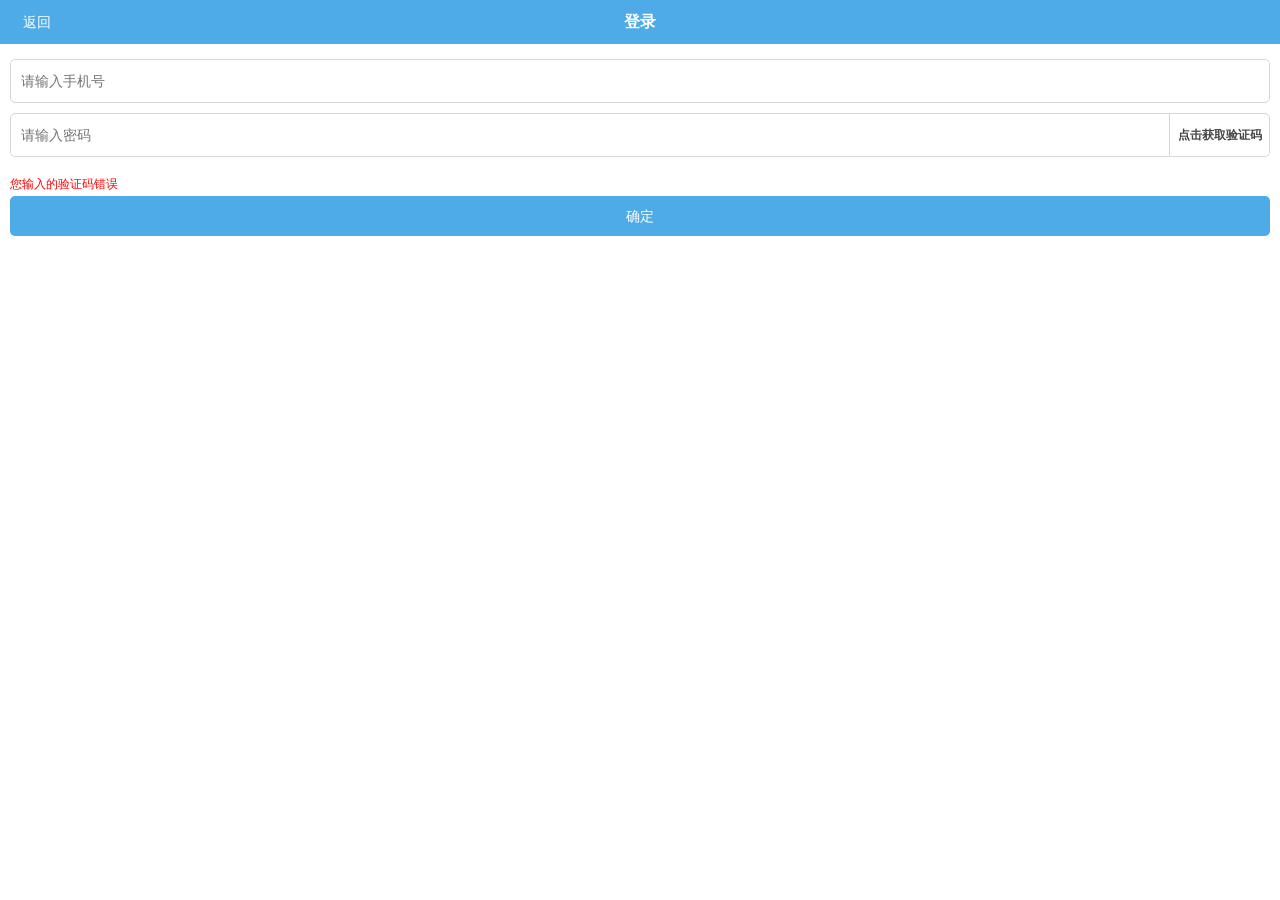
<file: index.htm>
﻿<!DOCTYPE html>
<html>

	<head>
		<meta charset="utf-8">
		<title></title>
		<meta content="initial-scale=1.0,user-scalable=no,maximum-scale=1,width=device-width" name="viewport">
		<link type="text/css" rel="stylesheet" href="basic.css">
	</head>

	<body>
		<div class="w">
			<!--header 开始-->
			<header>
				<div class="header">
					<a class="new-a-back" href="javascript:history.back();">
						<span>返回</span>
					</a>
					<h2>登录</h2>
				</div>
			</header>
			<!--header 结束-->
			<div class="page">
				<div class="main">
					<form id="frm_login" method="post" action="">
						<div class="item item-username">
							<input id="username" class="txt-input txt-username" type="text" placeholder="请输入手机号" value="" name="username">
							<b class="input-close" style="display: none;"></b>
						</div>
						<div class="item item-password">
							<input id="password" class="txt-input txt-password ciphertext" type="password" placeholder="请输入密码" name="password" style="display: inline;">
							<input id="ptext" class="txt-input txt-password plaintext" type="text" placeholder="请输入验证码" style="display: none;" name="ptext">
							<b class="tp-btn btn-off">点击获取验证码</b>
						</div>
						<div class="ui-btn-wrap">
							<p class="ui-btn-waring">您输入的验证码错误</p>
							<a class="ui-btn-lg ui-btn-primary" href="#">确定</a>
						</div>
					</form>
				</div>
			</div>
		</div>
	</body>

</html>
</file>
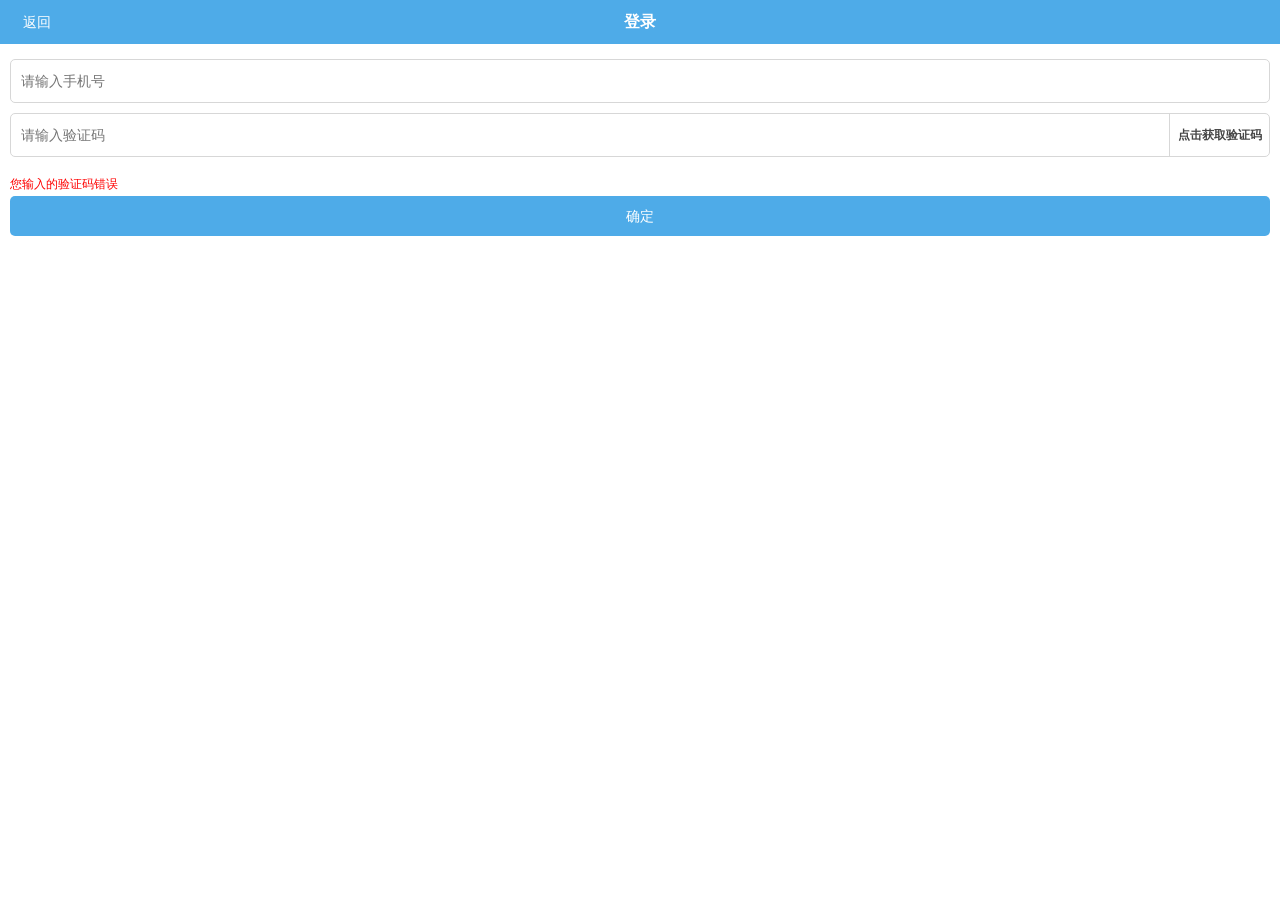
<file: index.html>
﻿<!DOCTYPE html>
<html>

	<head>
		<meta charset="utf-8">
		<title></title>
		<meta content="initial-scale=1.0,user-scalable=no,maximum-scale=1,width=device-width" name="viewport">
		<link type="text/css" rel="stylesheet" href="basic.css">
	</head>

	<body>
		<div class="w">
			<!--header 开始-->
			<header>
				<div class="header">
					<a class="new-a-back" href="javascript:history.back();">
						<span>返回</span>
					</a>
					<h2>登录</h2>
				</div>
			</header>
			<!--header 结束-->
			<div class="page">
				<div class="main">
					<form id="frm_login" method="post" action="">
						<div class="item item-username">
							<input id="username" class="txt-input txt-username" type="number" placeholder="请输入手机号" value="" name="username">
							<b class="input-close" style="display: none;"></b>
						</div>
						<div class="item item-password">
							<input id="password" class="txt-input txt-password ciphertext" type="number" placeholder="请输入验证码" name="password" style="display: inline;">

							<b class="tp-btn btn-off">点击获取验证码</b>
						</div>
						<div class="ui-btn-wrap">
							<p class="ui-btn-waring">您输入的验证码错误</p>
							<a class="ui-btn-lg ui-btn-primary" href="#">确定</a>
						</div>
					</form>
				</div>
			</div>
		</div>
	</body>

</html>
</file>
<file: basic.css>
@charset "utf-8";

/* CSS Document */
/* 重设样式 */
body{font:12px/1.5 '微软雅黑', \5b8b\4f53,arial,georgia,verdana,helvetica,sans-serif;font-style: normal;font-variant:normal;color:#454545; background:#FFF;}
* {box-sizing: border-box;}  
img,object,select,input,textarea,button{vertical-align:middle}
ins,s,u,del{text-decoration:none}
body,ul,ol,dl,dd,h1,h2,h3,h4,h5,h6,pre,form,fieldset,legend,input,button,textarea,p,blockquote,th,td{margin:0;padding:0;}
fieldset,img{border:none}
table{border-collapse:collapse;border-spacing:0;table-layout:fixed}
caption,th{text-align:left}
address, caption, cite, code, dfn, em, i, th, var {font-style:normal;font-weight:normal;}
ul,ol,menu,li{list-style:none}
h1,h2,h3,h4,h5,h6,input,textarea,select,address,caption,cite,code,dfn,em,i,b,strong,small,th,var,abbr{font-size:100%;font-style:normal}
abbr, acronym {border:0;}
a {color:#666;cursor:pointer; text-decoration:none; -moz-transition:all .3s ease-in;
-webkit-transition:all .3s ease-in;
-o-transition:all .3s ease-in;
-ms-transition:all .3s ease-in;
transition:all .3s ease-in;}
a:hover{text-decoration:none;}
a.img:hover img,a.img:active img{ opacity:0.9;}
.clr{clear:both;font-size:0;height:0;line-height:0;overflow:hidden;margin:0; padding:0; width:0; border:none;}*/
.clearfix:after{content:"\0020";display:block;height:0;clear:both;visibility:hidden}
.clearfix{clear:both;zoom:1}
a, button, input, select, textarea, a:focus, button:focus, input:focus, select:focus, textarea:focus, [onclick] {outline: 0 none;}
input, button, textarea, select {background: none;border: 0 none;font-family: inherit;font-size: inherit;font-weight: inherit;outline: 0 none;text-decoration: none;}

/*宽度*/

.w {
	min-width: 320px;
	height: auto;
}

/*header*/
.header {
	height: 44px;
	background: #4eabe8;
	position: relative;
	z-index: 10;
}

.new-a-back {
	height: 32px;
	left: 6px;
	position: absolute;
	top: 6px;
	width: 45px;
}

.new-a-back span {
	display: block;
	height: 18px;
	margin-top: 7px;
	text-indent: 17px;
	line-height: 18px;
	width: 45px;
	color: #FFF;
	font-size: 14px;
}

.header h2 {
	color: #fff;
	font-size: 16px;
	font-weight: normal;
	height: 44px;
	line-height: 44px;
	text-align: center;
	font-weight: bold;
}



.page {
	padding: 0 10px;
}

.main {
	padding: 15px 0 80px;
}

.main .item {
	margin-bottom: 10px;
	position: relative;
	width: 100%;
}
.main .item .txt-username,
.main .item .txt-password,
.main .item .txt-password,
.main .item .txt-password_PwdTwo,
.main .item .txt-captcha {
	text-indent: 10px;
}
.main .item .txt-phone {
	text-indent: 80px;
}
.main .item .txt-input {
	background: none repeat scroll 0 0 #fff;
	border: 1px solid #d7d7d7;
	border-radius: 5px;
	color: #252525;
	font-size: 14px;
	height: 44px;
	width: 100%;
}

.main .item-username .input-close {
	right: 7px;
}

.main .item-password .tp-btn {
	cursor: pointer;
    display: block;
    height: 42px;
    position: absolute;
    right: 1px;
    top: 1px;
    width: 100px;
    line-height: 42px;
	border-left: 1px solid #D7D7D7;
    z-index: 1;
    text-align: center;
    border-top-right-radius: 5px;
    border-bottom-right-radius: 5px;
}
.ui-btn-waring{color: red;padding: 3px 0;}
.ui-btn-wrap {
	padding-top: 5px;
	padding-bottom: 10px;
}

.ui-btn-lg {
	cursor: pointer;
	border-radius: 5px;
	display: block;
	font-size: 14px;
	height: 40px;
	line-height: 40px;
	width: 100%;
	text-align: center;
}

.ui-btn-primary {
	background-clip: padding-box;
	background-color: #4eabe8;
	border-color: #4eabe8;
	color: #fff;
}
</file>
